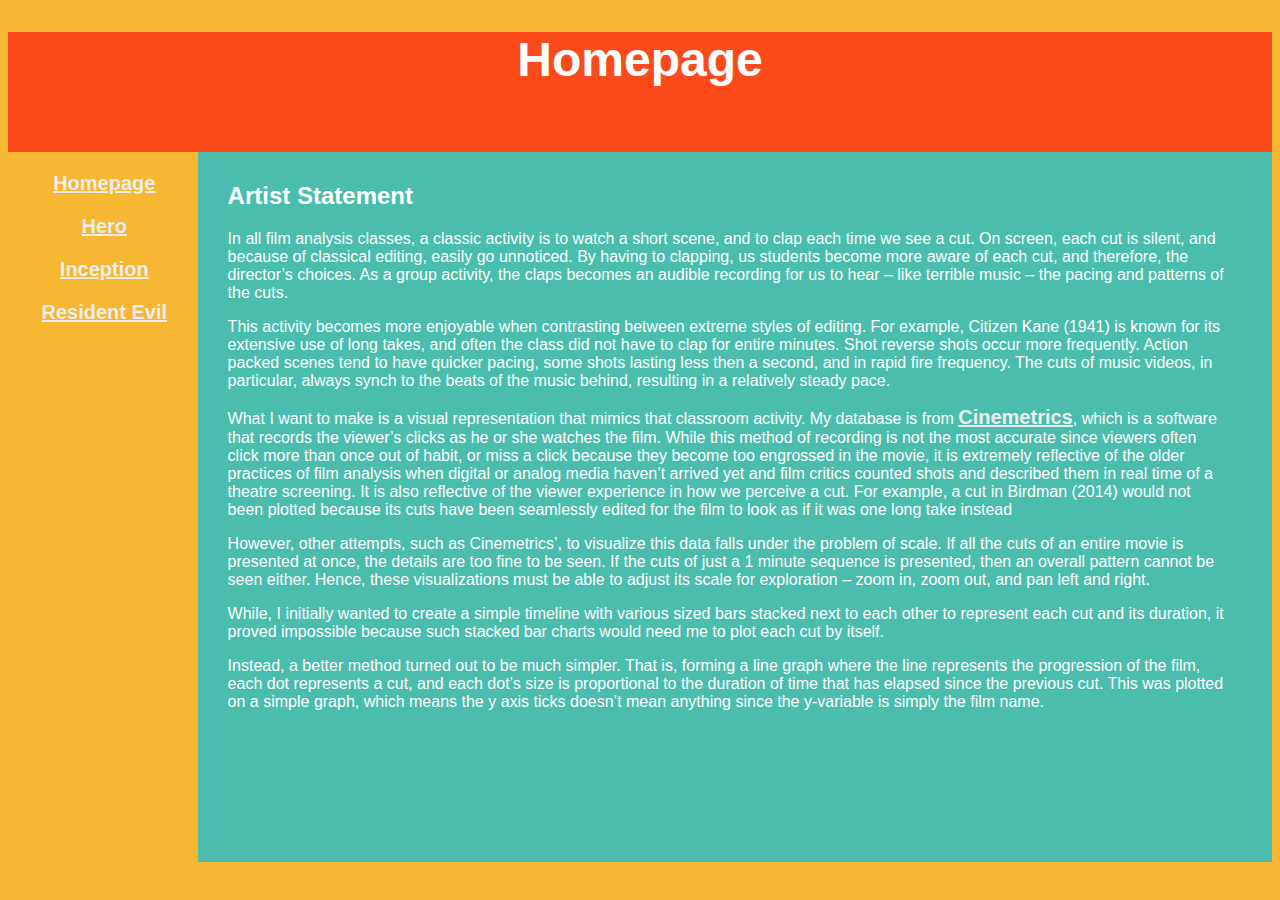
<file: index.html>
<!DOCTYPE html>
<html>
<head>
  <title>Homepage</title>
  <meta charset="utf-8" />
<link rel="stylesheet" type="text/css" href="moviestyle.css" media="screen" />
  </head>

  <body>
    <div class="main">
      <div class="header">
        <h1>Homepage</h1>
      </div>
      <div class="left">
        <div class="button"><a href="https://j-i-a-y-i-n.github.io/ClapCut/">Homepage</a></div>
        <div class="button"><a href="https://j-i-a-y-i-n.github.io/ClapCut/hero">Hero</a></div>
        <div class="button"><a href="https://j-i-a-y-i-n.github.io/ClapCut/inception">Inception</a></div>
        <div class="button"><a href="https://j-i-a-y-i-n.github.io/ClapCut/residentevil">Resident Evil</a></div>
      </div>
      <div class="right">
          <h2>Artist Statement</h2>
          <p> In all film analysis classes, a classic activity is to watch a short scene, and to clap each time we see a cut. On screen, each cut is silent, and because of classical editing, easily go unnoticed. By having to clapping, us students become more aware of each cut, and therefore, the director’s choices. As a group activity, the claps becomes an audible recording for us to hear – like terrible music – the pacing and patterns of the cuts. </p>
          <p>This activity becomes more enjoyable when contrasting between extreme styles of editing. For example, Citizen Kane (1941) is known for its extensive use of long takes, and often the class did not have to clap for entire minutes. Shot reverse shots occur more frequently. Action packed scenes tend to have quicker pacing, some shots lasting less then a second, and in rapid fire frequency. The cuts of music videos, in particular, always synch to the beats of the music behind, resulting in a relatively steady pace. </p>
          <p>What I want to make is a visual representation that mimics that classroom activity. My database is from <a href="http://www.cinemetrics.lv/">Cinemetrics</a>, which is a software that records the viewer’s clicks as he or she watches the film. While this method of recording is not the most accurate since viewers often click more than once out of habit, or miss a click because they become too engrossed in the movie, it is extremely reflective of the older practices of film analysis when digital or analog media haven’t arrived yet and film critics counted shots and described them in real time of a theatre screening. It is also reflective of the viewer experience in how we perceive a cut. For example, a cut in Birdman (2014) would not been plotted because its cuts have been seamlessly edited for the film to look as if it was one long take instead </p>
          <p>However, other attempts, such as Cinemetrics’, to visualize this data falls under the problem of scale. If all the cuts of an entire movie is presented at once, the details are too fine to be seen. If the cuts of just a 1 minute sequence is presented, then an overall pattern cannot be seen either. Hence, these visualizations must be able to adjust its scale for exploration – zoom in, zoom out, and pan left and right.  </p>
          <p>While, I initially wanted to create a simple timeline with various sized bars stacked next to each other to represent each cut and its duration, it proved impossible because such stacked bar charts would need me to plot each cut by itself. </p>
          <p>Instead, a better method turned out to be much simpler. That is, forming a line graph where the line represents the progression of the film, each dot represents a cut, and each dot’s size is proportional to the duration of time that has elapsed since the previous cut. This was plotted on a simple graph, which means the y axis ticks doesn’t mean anything since the y-variable is simply the film name.  </p>
      </div>

    </div>
  </body>
</file>
<file: moviestyle.css>
body {
  background: #F7B733; /*yellow*/
}
.header {

background: #fc4a1a;/*vermillion*/
min-width: 85%;
height: 120px;
}
.left {
float:left;
min-height: 700px;
min-width: 15%;
background-color: #F7B733; /*yellow*/
}
.farright{
  float:right;
  min-height: 700px;
  min-width: 15%;
  background-color: #F7B733; /*yellow*/
}
.right{
float:right;
background-color: #4abdac; /*faint purple*/
min-height: 700px;
min-width: 85%;
padding-top: 10px;
}
.button{
  text-align: center;
  padding-left: 3px;
  padding-top:20px;
}
a {
  font-size: 20px;
  font-family: Helvetica;
  font-weight: bold;
  color: #EDEDED;
}
h1 {
  text-align: center;
  font-family:Helvetica;
  font-weight: bold;
  font-size: 48px;
  color: white;
}
h2 {
  font-family:Helvetica;
  padding-left:30px;
  color: white;
}
p {
  width: 1000px;
  text-align: inherit;
  padding-left: 30px;
  font-family:Helvetica;
  color: white;
}
img {
  padding: 30px;
  text-align: inherit;
}
</file>
